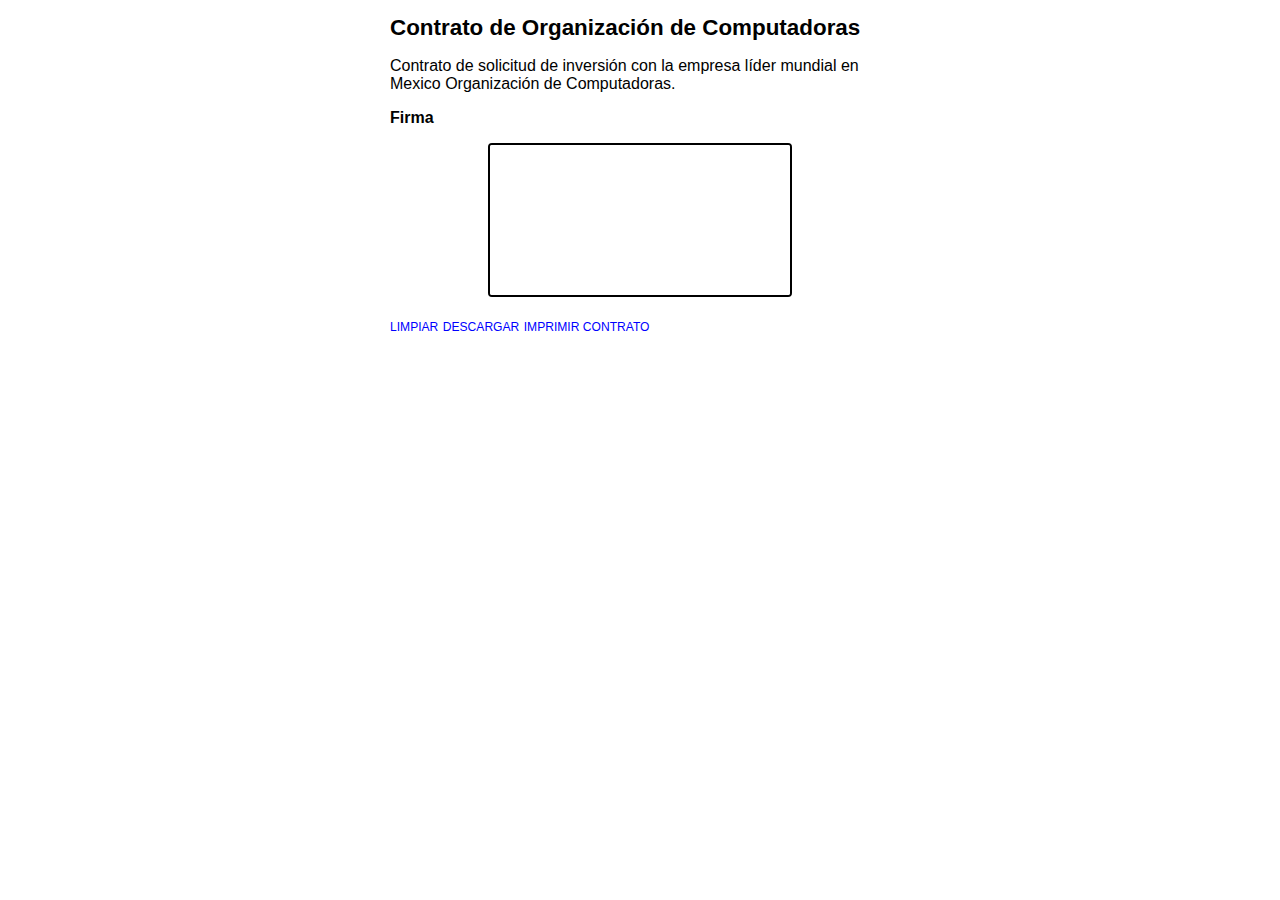
<file: index.html>
<!DOCTYPE html>
<html lang="es">
<head>
    <meta charset="UTF-8">
    <meta name="viewport" content="width=device-width, initial-scale=1.0">
    <title>Captura de firma</title>
    <link rel="icon" href="data:;base64,iVBORw0KGgo=" />
    <link rel="stylesheet" href="estilos.css">
    <script defer src="firma.js"></script>
</head>
<body>
    <form action="" class="firma-pad-form" method="post">
        <h1>Contrato de Organización de Computadoras</h1>
        <p>Contrato de solicitud de inversión con la empresa líder mundial en Mexico Organización de Computadoras.</p>
    
        <p><strong>Firma</strong></p>

        <div class="firma-pad-contenedor texto-centrado">
            <canvas class="firma-pad"></canvas>
        </div>

        <p>
            <a href="#" class="boton-limpiar boton boton-accion">Limpiar</a>
            <a href="#" class="boton-imagen boton-accion">Descargar</a>
            <a href="#" class="boton-contrato boton-accion">Imprimir contrato</a>
        </p>
    </form>    
</body>

</html>
</file>
<file: estilos.css>
:root {
    --color-primario: #000;
    --color-secundario: blue;
}

body {
    font-family: Arial, Arial, Helvetica, sans-serif;
    overscroll-behavior: none;
}

h1 {
    font-size: 1.4rem;
}

.texto-centrado {
    text-align: center;
}

.firma-pad-form {
    max-width: 500px;
    margin: 0 auto;
}

.firma-pad {
    cursor: url("pluma.png") 0 30, pointer;
    border: 2px solid var(--color-primario);
    border-radius: 4px;

    -webkit-tap-highlight-color: rgba(255, 255, 255, 0);
}

.firma-imagen {
    margin-top: 2rem;
    border: 1px solid var(--color-primario);
    border-radius: 4px;
}

.boton-accion {
    color: var(--color-secundario);
    text-transform: uppercase;
    font-size: 0.755rem;
    text-decoration: none;
}

.boton-enviar {
    width: 100%;
    background-color: var(--color-primario);
    border: none;
    padding: 0.5rem 1rem;
    color: white;
    cursor: pointer;
}
</file>
